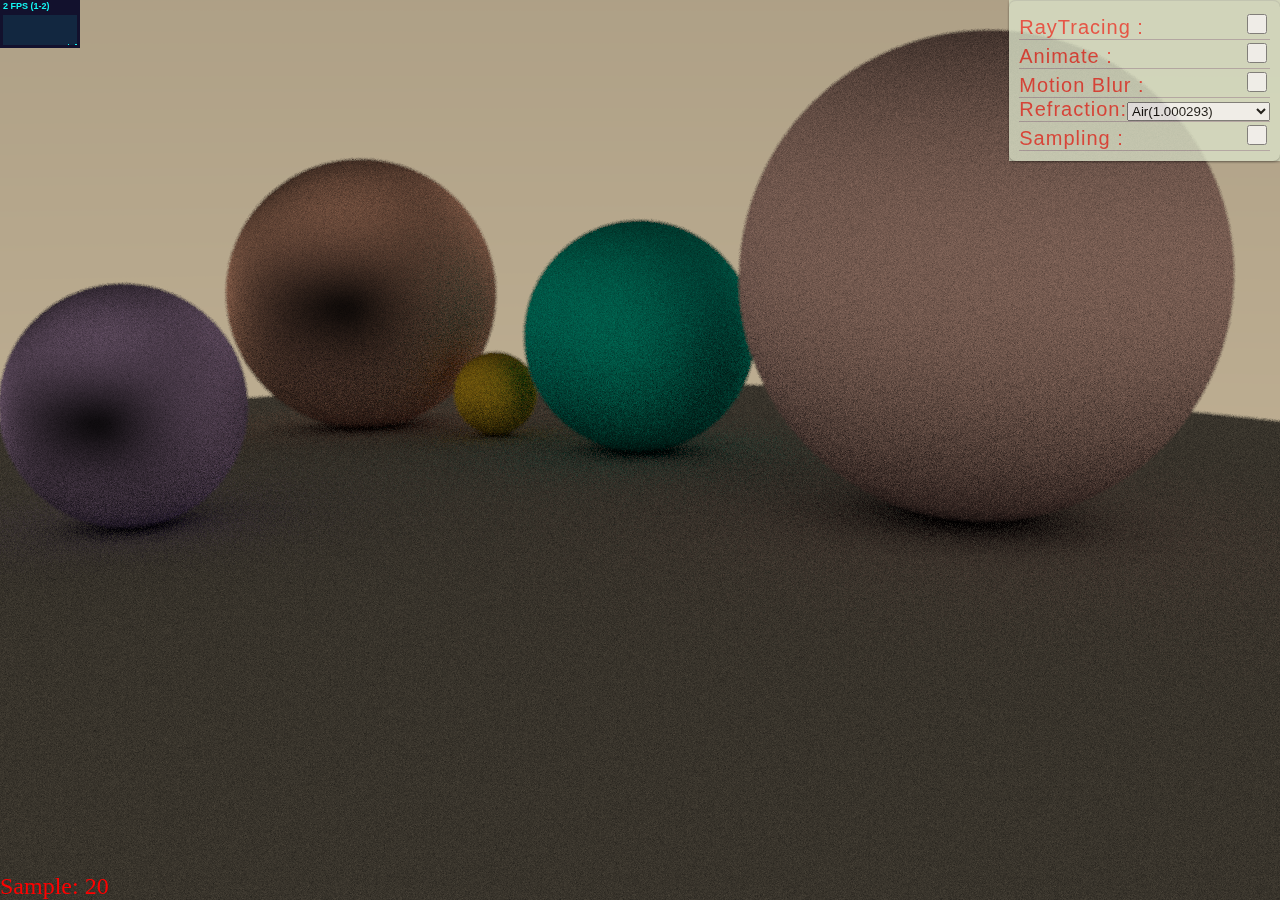
<file: gpu_rayTracer/index.html>
<!DOCTYPE html>
<html>
    <head>
        <title>Ray Tracer in GPU</title>
        <meta charset="utf-8">
        <meta name="viewport" content="width=device-width, initial-scale=1.0, user-scalable=yes">
        <link type="text/css" href="css/style.css" rel="stylesheet">
    </head>
    <body>
        <div class="controls">
            <div>
                <div class="flex flex-column" style="justify-content: space-around;">
                    <div class="flex-item-center">
                        <label class="" for="ray_trace">RayTracing :</label>
                        <input id="raytrace" type="checkbox"  onchange="togglerayTrace()">
                    </div>
                    <div class="flex-item-center">
                        <label class="" for="anim">Animate :</label>
                        <input id="anim" type="checkbox" onchange="toggleAnim();" >
                    </div>
                    <div class="flex-item-center">
                        <label class="" for="motionBlur">Motion Blur :</label>
                        <input id="motionBlur" type="checkbox"  onchange="toggleMotionBlur()">
                    </div>
                    <div class="flex-item-center">
                        <label class="" for="transparent">Refraction:</label>
                        <select id="transparent" onchange="selectTransparency(this)">
                            <option value="1.000293">Air(1.000293)</option>
                            <option value="1.025">Liquid helium(1.025)</option>
                            <option value="1.330">Water(1.330)</option>
                            <option value="1.31">Water ice(1.31)</option>    
                            <option value="1.406">Lens(1.406)</option>  
                            <option value="2.417">Diamond(2.417)</option> 
                        </select>
                    </div>
                    <div class="flex-item-center">
                        <label class="" for="toggleSampling">Sampling :</label>
                        <input id="toggleSampling" type="checkbox"  onchange="toggleSampling()">
                    </div>
                </div>
            </div>
        </div>
        <div id="info">
            <div>
                <label>Sample: </label>
                <label id="sample"></label>
            </div>
        </div>
        <script type="text/javascript" src="js/helper.js"></script>
        <script type="text/javascript" src="js/vec3.js"></script>
        <script type="text/javascript" src="js/threejs_assets/three.js"></script>
        <script type="text/javascript" src="js/threejs_assets/stats.min.js"></script>
        <script type="text/javascript" src="js/threejs_assets/TrackballControls.js"></script>
        <script type="text/javascript" src="js/threejs_assets/OrbitControls.js"></script>
        <script type="text/javascript" src="js/main.js"></script>
        <script id="screenTextureVertexShader" type="notjs">
            varying vec2 vUv;

            void main()
		    {
			    vUv = uv;
			    gl_Position = vec4( position, 1.0 );
		    }
        </script>
        <script id="screenTextureFragmentShader" type="notjs">
            precision mediump float;
            varying vec2 vUv;
            uniform sampler2D tTexture01;

            void main()
		    {
			    gl_FragColor = texture2D(tTexture01, vUv);
		    }
        </script>



        
        <script id="screenOutputVertexShader" type="notjs">
            varying vec2 vUv;

            void main()
		    {
			    vUv = uv;
			    gl_Position = vec4( position, 1.0 );
		    }
        </script>
        <script id="screenOutputFragmentShader" type="notjs">
            precision mediump float;            
            varying vec2 vUv;
            uniform sampler2D tTexture02;
            uniform float Sample;
            uniform bool sampling;
 

            void main()
		    {
                if (sampling == false){
                    gl_FragColor = texture2D(tTexture02, vUv);
                }else {
                    vec4 texelColor = texture2D(tTexture02, vUv) / Sample ;
                    vec4 pixelColor = vec4(sqrt(texelColor.xyz),1.0);
                    
                    gl_FragColor = pixelColor;
                }
                
		    }
        </script>



        <script id="vertexShader" type="notjs">
            attribute vec3 e_position;
            varying vec2 vUv;
            void main() {
                vUv = uv;
                gl_Position = vec4(position, 1.0);
                //lookfrom = vec3( projectionMatrix * modelViewMatrix  * vec4(e_position + position , 1.0));

            }
        </script>
        <script id="fragmentShader" type="notjs">
            /*
            tTexture_env - 1
            tTexture_2   - 2
            tTexture_3   - 3 
            */
            precision mediump float;
            #define M_PI 3.1415926535897932384626433832795
            #define MAX_FLOAT   99999.99
            #define SAMPLE 1
            #define MAX_DEPTH 50
            #define RING 1
            #define INSTANCE_COUNT  6
            #define SPHERE_CNT 6 
            #define LAMBERT    0
            #define METAL      1
            #define DIELECTRIC 2         


            uniform vec2 u_resolution;
            uniform sampler2D texture0;
            uniform sampler2D tTexture_env;
            uniform float Sample;
            uniform int mouseMove;
            uniform int stopPrev;
            uniform float time_val;
            uniform float randd;
            uniform vec3 magPos;
            uniform bool rayTrace;
            uniform float ref_idx;
            uniform bool sampling;

            varying vec2 vUv;


            float seed;


            vec2 randState;

            struct Sphere {
                vec3 center;
                float radius;

                int materialType;
                int textureType;
                vec3 albedo;
                float fuzz;
                float refractionIndex;

            };
            Sphere sceneList[SPHERE_CNT];

            struct Camera {
                vec3 origin;
                vec3 lower_left_corner;
                vec3 horizontal;
                vec3 vertical;
                vec3 u, v, w;
                float lens_radius;
            };

            struct ray {
                vec3 origin;
                vec3 direction;
            };

            struct hit_rec{
                float t;
                vec3 p;
                vec3 normal;
                int material;
                vec3 albedo;
                float fuzz;
                float refractionIndex;
            };
            float rand( )
            {
                randState.x = fract(sin(dot(randState.xy, vec2(12.9898, 78.233))) * 43758.5453);
                randState.y = fract(sin(dot(randState.xy, vec2(12.9898, 78.233))) * 43758.5453);
        
                return randState.x;
            }

            float rand(inout float seed){
                seed -= randState.x*randState.y;
                return fract( sin( seed ) * 43758.5453123 );
            }

            float hash( vec2 p ) 
            {
                return fract(sin(dot(p, vec2(12.9898, 78.233))) * 43758.5453);
            }
            float hash(float h) {
                return fract(sin(h) * 43758.5453123);
            }
            bool Refract(vec3 v, vec3 n, float ni_over_nt, out vec3 refracted)
            {
                vec3 uv = normalize(v);

                float dt = dot(uv, n);

                float discriminant = 1.0 - ni_over_nt * ni_over_nt * (1.0 - dt * dt);

                if (discriminant > 0.0)
                {
                    refracted = ni_over_nt*(uv - n * dt) - n * sqrt(discriminant);

                    return true;
                }
                else
                    return false;
            }


            vec3 Reflect(vec3 v, vec3 n)
            {
                return v - 2.0 * dot(v, n) * n;
            }
            vec3 random_in_unit_disk()
            {
                float spx = 2.0 * rand() - 1.0;
                float spy = 2.0 * rand() - 1.0;
            
                float r, phi;
            
            
                if(spx > -spy)
                {
                    if(spx > spy)
                    {
                        r = spx;
                        phi = spy / spx;
                    }
                    else
                    {
                        r = spy;
                        phi = 2.0 - spx / spy;
                    }
                }
                else
                {
                    if(spx < spy)
                    {
                        r = -spx;
                        phi = 4.0 + spy / spx;
                    }
                    else
                    {
                        r = -spy;
            
                        if(spy != 0.0)
                            phi = 6.0 - spx / spy;
                        else
                            phi = 0.0;
                    }
                }
            
                phi *= M_PI / 4.0;
            
            
                return vec3(r * cos(phi), r * sin(phi), 0.0);
            }
            vec3 random_in_unit_sphere()
            {
                float phi = 2.0 * M_PI * rand();
                float cosTheta = 2.0 * rand() - 1.0;
                float u = rand();
            
                float theta = acos(cosTheta);
                float r = pow(u, 1.0 / 3.0);
            
                float x = r * sin(theta) * cos(phi);
                float y = r * sin(theta) * sin(phi);
                float z = r * cos(theta);
            
                return vec3(x, y, z);
            }

            vec3 point_at_parameter (in ray r, float t){
                return r.origin + t * r.direction;
            }

            Camera setup_camera(
                vec3 lookfrom,vec3 lookat,
                vec3 vup,float vfov,float aspect,
                float aperature,float focus_dist) 
            {
                float lens_radius = aperature / 2.0;
                float theta = vfov * M_PI / 180.0;
                float half_height = tan(theta/2.0);
                float half_width = aspect * half_height;
                vec3 origin = lookfrom;
                vec3 w = normalize(lookfrom - lookat);
                vec3 u = normalize(cross(vup, w));
                vec3 v = cross(w, u);
                vec3 lower_left_corner = origin - half_width*focus_dist*u - half_height*focus_dist*v - focus_dist*w;
                vec3 horizontal = 2.0 * half_width * focus_dist * u;
                vec3 vertical = 2.0 * half_height * focus_dist * v;
                return  Camera(    
                    origin,
                    lower_left_corner,
                    horizontal,
                    vertical,
                    u, v, w,
                    lens_radius
                );
            }

            ray get_ray(in Camera camera, float s, float t) {
                vec3 rd = camera.lens_radius * random_in_unit_disk();
                vec3 offset = camera.u * rd.x + camera.v * rd.y;
                ray r;
                r.origin = camera.origin + offset;
                r.direction = camera.lower_left_corner + s * camera.horizontal + t * camera.vertical - camera.origin - offset;
                return r;
            }
            float noise(vec3 x) {
                vec3 p = floor(x);
                vec3 f = fract(x);
                f = f * f * (3.0 - 2.0 * f);
            
                float n = p.x + p.y * 157.0 + 113.0 * p.z;
                return mix(
                        mix(mix(hash(n + 0.0), hash(n + 1.0), f.x),
                                mix(hash(n + 157.0), hash(n + 158.0), f.x), f.y),
                        mix(mix(hash(n + 113.0), hash(n + 114.0), f.x),
                                mix(hash(n + 270.0), hash(n + 271.0), f.x), f.y), f.z);
            }
            bool sphere_hit(
                Sphere s, ray r, float t_min,
                float t_max,  out hit_rec rec) 
            {
                vec3 oc = r.origin - s.center;
                float a = dot(r.direction, r.direction)==0.0?0.1:dot(r.direction, r.direction);
                float b = dot(oc, r.direction);
                float c = dot(oc, oc) - s.radius*s.radius;
                float discriminant = b*b - a*c;
                if (discriminant > 0.0){
                    float temp = (-b - sqrt(discriminant))/a;
                    if (temp < t_max && temp > t_min) {
                        rec.t = temp;
                        rec.p = point_at_parameter(r, rec.t);
                        rec.normal = (rec.p - s.center) / s.radius;
                        rec.material = s.materialType;
                        if (s.textureType == 1){
                            rec.albedo =  s.albedo * 2.0*noise(rec.normal);//vec3(texture2D(tTexture_env, rec.normal.yz+vUv));
                        }else{
                            rec.albedo =  s.albedo;
                        }
                        
                        rec.fuzz   = s.fuzz;
                        rec.refractionIndex  = s.refractionIndex;
                        return true;
                    }
                    temp = (-b + sqrt(discriminant)) / a;
                    if (temp < t_max && temp > t_min) {
                        rec.t = temp;
                        rec.p = point_at_parameter(r, rec.t);
                        rec.normal = (rec.p - s.center) / s.radius;
                        rec.material = s.materialType;
                        if (s.textureType == 1){
                            rec.albedo =  s.albedo * 2.0*noise(rec.normal);//vec3(texture2D(tTexture_env, rec.normal.yz+vUv));
                        }else{
                            rec.albedo =  s.albedo;
                        }
                        
                        rec.fuzz   = s.fuzz;
                        rec.refractionIndex  = s.refractionIndex;
                        return true;
                    }
                }
                return false;
            }
            float schlick(float cosine, float ref_idx) {
                float r0 = (1.0-ref_idx) / (1.0+ref_idx);
                r0 = r0*r0;
                return r0 + (1.0-r0)*pow((1.0 - cosine),5.0);
            }
            bool lambert_scatter(ray r_in, hit_rec rec, out vec3 attenuation, out ray scattered) {
                vec3 target = rec.p + rec.normal + random_in_unit_sphere();
                scattered.origin = rec.p;
                scattered.direction = target-rec.p;
                attenuation = rec.albedo;
                return true;
            }
            bool metal_scatter(ray r_in, hit_rec rec, out vec3 attenuation, out ray scattered){
                vec3 reflected = reflect(normalize(r_in.direction), rec.normal);
                scattered.origin = rec.p;
                scattered.direction = reflected + rec.fuzz * random_in_unit_sphere();
                attenuation = rec.albedo;
                return (dot(scattered.direction, rec.normal)>0.0);
            }
            bool dielectric_scatter(ray r_in, hit_rec rec, out vec3 attenuation, out ray scattered){
                vec3 outward_normal;
                vec3 reflected = Reflect(r_in.direction, rec.normal);
                float ni_over_nt;
                attenuation = vec3(1.0, 1.0, 1.0); 
                vec3 refracted;
                float reflect_prob;
                float cosine;

                float ref_idx = rec.refractionIndex;

                if (dot(r_in.direction, rec.normal) > 0.0) {
                    outward_normal = -rec.normal;
                    ni_over_nt = ref_idx;
                    cosine = dot(r_in.direction, rec.normal) / length(r_in.direction);
                    cosine = sqrt(1.0 - ref_idx*ref_idx*(1.0-cosine*cosine));
               }
               else {
                    outward_normal = rec.normal;
                    ni_over_nt = 1.0 / ref_idx;
                    cosine = -dot(r_in.direction, rec.normal) / length(r_in.direction);
               }
               if (Refract(r_in.direction, outward_normal, ni_over_nt, refracted)) {
                   reflect_prob = schlick(cosine, ref_idx);
               }else {
                    reflect_prob = 1.0;
               }
               if (rand() < reflect_prob){ 
                    scattered = ray(rec.p, reflected);
               } else{ 
                    scattered = ray(rec.p, refracted);
               }
                return true;
            }
            bool interesectRays (ray r, float t_min, float t_max, out hit_rec rec) {
                hit_rec temp;
                bool hit_anything = false;
                float closest_so_far = t_max;
                for (int i=0; i < SPHERE_CNT; i++){
                    Sphere s = sceneList[i];
                    
                    if (sphere_hit(s, r, t_min, closest_so_far,temp)) {
                        hit_anything = true;
                        closest_so_far = temp.t;
                        rec = temp;
                    }
                }
                return hit_anything;
            }
            bool material_scatter(ray r, hit_rec rec, out vec3 attenuation, out ray scattered){
                int material_type = rec.material;
                if (material_type == LAMBERT){
                    return lambert_scatter(r, rec, attenuation, scattered);
                }else if(material_type == METAL) {
                    return metal_scatter(r, rec, attenuation, scattered);
                }else if(material_type == DIELECTRIC) {
                    return dielectric_scatter(r, rec, attenuation, scattered);
                }
                return false;
            }
            vec3 skyColor (in ray r){
                vec3 unit_direction = normalize(r.direction);
                float t = 0.5 * (unit_direction.y+ 1.0);
               // return  (1.0 - t)*vec3(1.0, 1.0, 1.0) + t*vec3(0.5, 0.7, 1.0);
               return  (1.0 - t)*vec3(1.0, 0.8431, 0.5921) + t*vec3(0.0, 0.0, 0.0);
            }
            vec3 color(inout ray r){
                hit_rec rec;
                vec3 c = vec3(1.0,1.0,1.0);
                for (int i=0; i<MAX_DEPTH; i++){
                    
                    if (interesectRays(r, 0.001, MAX_FLOAT,rec)){
                        ray scattered;
                        vec3 attenuation;
                        bool isScattered = material_scatter(r, rec, attenuation, scattered);
                        r.origin = scattered.origin;
                        r.direction = scattered.direction;
                        if(isScattered){
                            c = c * attenuation;
                        } else {
                            c *= vec3(0.0);
                            return c;
                        }
                    } else {
                        c *=  skyColor (r);
                        return c;
                    }
                    
                }
                return c;
            }
            
            /*void generateScene(float x, float y, float z, float r){
                float r = M_PI*5.5 ;
                
                sceneList[0] = Sphere(vec3( 0.000000, -1000.000000, 0.000000), 1000.000000, 1, vec3( 0.500000, 0.500000, 0.500000),0.0, 0.5);

                for (int k = 1 ; k < RING * INSTANCE_COUNT; k++){
                        float deg = float(k);
                        float x =   2.0*r  * float(k) * float(RING) * cos(deg) ;
                        float y = r;
                        float z =  2.0* r * float(k) * float(RING) * sin(deg)  ;
                        sceneList[k] = Sphere(vec3(x, y, z), r, 1, normalize(vec3(x,y,z)), 0.1, 2.0);
                }
            }*/

            void generateScene(float r){
                float d = r *2.0;
                //sceneList[0] = Sphere(vec3( 0.000000, -1000.000000, 0.000000), 1000.000000, 1,0, vec3( 1.000000, 1.000000, 1.000000),0.1, 0.0);
                sceneList[0] = Sphere(vec3( 0.000000, -1000.000000, 0.000000), 1000.000000, 1,0, vec3( 0.5, 0.5, 0.5),0.0, 0.0);
                sceneList[1] = Sphere(vec3(0.0, r-2.0, 0.0), r-2.0, 1,0, vec3(0,0.588,0.533), 0.0, 2.0);
                sceneList[2] = Sphere(vec3(-60, r-5.6, 40), r-3.0, 1,1, normalize(vec3(0.2235, 0.1686, 0.3764)), 0.1, 1.01);

                sceneList[3] = Sphere(vec3(-40, r+0.6, -30.0), r+2.0, 1,1, normalize(vec3(0.945, 0.556, 0.486)), 0.1, 2.0);
                sceneList[4] = Sphere(vec3(40, r + 9.5, 40.0), r + 11.0, 2,0, normalize(vec3(0.9568, 0.6823, 0.7529)), 0.00, ref_idx);
                sceneList[5] = Sphere(vec3(-20, r/3.1, -15), r/3.0 , 1,0, normalize(vec3(1.0,0.7529,0.0274)), 0.0, 0.0);
            }
            void emulateRasterizationScene(float r){
                float d = r *2.0;
                //sceneList[0] = Sphere(vec3( 0.000000, -1000.000000, 0.000000), 1000.000000, 1,0, vec3( 1.000000, 1.000000, 1.000000),0.1, 0.0);
                sceneList[0] = Sphere(vec3( 0.000000, -1000.000000, 0.000000), 1000.000000, 0,0, vec3( 0.5, 0.5, 0.5),0.0, 0.0);
                sceneList[1] = Sphere(vec3(0.0, r-2.0, 0.0), r-2.0, 0,0, vec3(0,0.588,0.533), 0.0, 2.0);
                sceneList[2] = Sphere(vec3(-60, r-5.6, 40), r-3.0, 0,1, normalize(vec3(0.2235, 0.1686, 0.3764)), 0.1, 1.01);

                sceneList[3] = Sphere(vec3(-40, r+0.6, -30.0), r+2.0, 0,1, normalize(vec3(0.945, 0.556, 0.486)), 0.1, 2.0);
                sceneList[4] = Sphere(vec3(40, r + 9.5, 40.0), r + 11.0, 0,0, normalize(vec3(0.9568, 0.6823, 0.7529)), 0.00, 1.2);
                sceneList[5] = Sphere(vec3(-20, r/3.1, -15), r/3.0 , 0,0, normalize(vec3(1.0,0.7529,0.0274)), 0.0, 0.0);
            }
            void main() {
                randState = (gl_FragCoord.xy / u_resolution.xy) * randd;
                float x = gl_FragCoord.x;
                float y = gl_FragCoord.y;
                vec3 col = vec3(0.0,0.0,0.0);
                vec3 lookat = vec3(0.0,0.0,0.0);
                vec3 lookfrom =  cameraPosition;
                vec3 up = vec3(0.0,1.0,0.0);
                float dist_to_focus = 50.0;
                float radius = M_PI * 5.5;
                    
                float aperature = 0.1;
                float aspect = u_resolution.x / u_resolution.y;
                float vfov = 20.0;

                Camera c =  setup_camera(
                    lookfrom, lookat,up,
                                vfov, aspect,
                                aperature,dist_to_focus
                            );

                

                vec4 previousColor = texture2D(texture0, vUv);
                
                
                float u = float(x + rand()) / float(u_resolution.x);
                float v = float(y + rand()) / float(u_resolution.y);    

                
                ray r = get_ray(c, u, v);

                if (rayTrace == true){
                    generateScene(radius);
                }else {
                    emulateRasterizationScene(radius);
                }
                
                
                col =  color(r);
                if (mouseMove==1){
                    
                    previousColor = vec4(0.5,0.5,0.5,1.0);
                } 
                if (sampling == false) {
                    previousColor = vec4(0.0,0.0,0.0,0.0);
                }

                gl_FragColor =  vec4(col,1.0) + previousColor;

            }
        </script>
        
        <script type="text/javascript">
            main();
        </script>
    </body>
</html>
</file>
<file: gpu_rayTracer/css/style.css>
html,body {
     margin: 0;
     height : 100vh;
     overflow: hidden;
}
canvas {
    width: 100%;
    height: 100%;
    background: black;
}
#info {
    position: absolute;
    bottom: 0;
    left: 0;
    color: red;
    font-size: 1.5em;
}
.controls{
    grid-area: controls;
    grid-row: 2 / 3;
    grid-column: 2 / 4;
    box-shadow: 0 1px 3px rgba(0,0,0,0.12), 0 1px 2px rgba(0,0,0,0.24);
    position: absolute;
    right:0;
    font-size: 20px;
    letter-spacing: 1px;
    color: #F44336;
    font-weight: lighter;
    background: #dae2c7;
    font-family: sans-serif;
    opacity: 0.8;
  }
.controls > div{
    border-top: 1px solid rgba(167, 167, 167, 0.37);
    width: 100%;
    border-radius: 7px;
    position: relative;
    box-shadow: 0 1px 3px rgba(0,0,0,0.12), 0 1px 2px rgba(0,0,0,0.24);
    display: flex;
    flex: 1 0 100%;
    justify-content: space-around;
    flex-wrap: wrap;
 }
 .flex {
    display: flex;
    flex-wrap: wrap;

    padding: 10px;
  }
  .flex-item-center{
    display: flex;
    align-items: baseline;
    width: 100%;
    justify-content: space-between;

    border-bottom: 1px solid #b5a8a8;
  }
  .flex-column{

    flex-direction: column;
  }
  input[type=checkbox]{
    height: 20px;
    width: 20px;
  }
</file>
